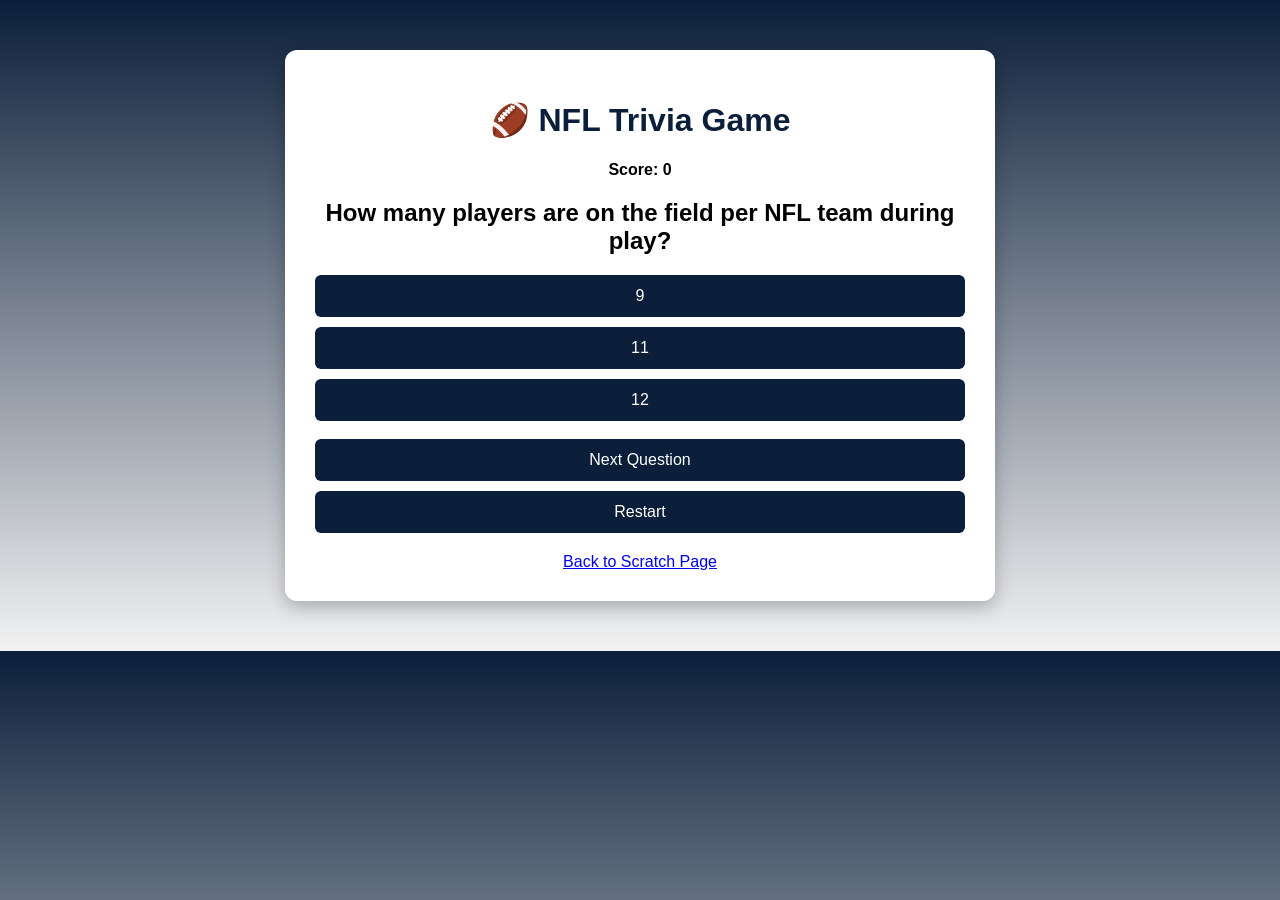
<file: html/game.html>
<!DOCTYPE html>
<html>
<head>
    <title>American Football Trivia Game</title>

    <style>
        body {
            font-family: Arial, sans-serif;
            text-align: center;
            background: linear-gradient(to bottom, #0b1f3a, #f2f2f2);
            margin: 0;
            padding: 0;
        }

        .container {
            background: white;
            max-width: 650px;
            margin: 50px auto;
            padding: 30px;
            border-radius: 12px;
            box-shadow: 0 6px 18px rgba(0,0,0,0.25);
        }

        h1 {
            color: #0b1f3a;
        }

        button {
            display: block;
            width: 100%;
            margin: 10px 0;
            padding: 12px;
            font-size: 16px;
            border: none;
            border-radius: 6px;
            cursor: pointer;
            background-color: #0b1f3a;
            color: white;
        }

        button:hover {
            background-color: #163a63;
        }

        #score {
            font-weight: bold;
            margin-bottom: 10px;
        }

        #result {
            margin-top: 15px;
            font-size: 18px;
        }

        .footer-link {
            margin-top: 20px;
            display: block;
        }
    </style>
</head>

<body>

<div class="container">

    <h1>🏈 NFL Trivia Game</h1>

    <p id="score">Score: 0</p>

    <h2 id="question"></h2>

    <div id="answers"></div>

    <p id="result"></p>

    <button onclick="nextQuestion()">Next Question</button>
    <button onclick="restartGame()">Restart</button>

    <a class="footer-link" href="scratch.html">Back to Scratch Page</a>

</div>

<script>
let questions = [
    {
        question: "How many players are on the field per NFL team during play?",
        answers: ["9", "11", "12"],
        correct: "11"
    },
    {
        question: "What is a touchdown worth?",
        answers: ["3 points", "6 points", "7 points"],
        correct: "6 points"
    },
    {
        question: "What is it called when a quarterback is tackled behind the line of scrimmage?",
        answers: ["Fumble", "Sack", "Interception"],
        correct: "Sack"
    },
    {
        question: "Which league is the highest level of American football?",
        answers: ["NFL", "NCAA", "CFL"],
        correct: "NFL"
    }
];

let current = 0;
let score = 0;

function loadQuestion() {
    let q = questions[current];
    document.getElementById("question").innerText = q.question;

    let answersDiv = document.getElementById("answers");
    answersDiv.innerHTML = "";

    q.answers.forEach(ans => {
        let btn = document.createElement("button");
        btn.innerText = ans;
        btn.onclick = () => checkAnswer(ans);
        answersDiv.appendChild(btn);
    });

    document.getElementById("result").innerText = "";
}

function checkAnswer(answer) {
    let correct = questions[current].correct;

    if (answer === correct) {
        score++;
        document.getElementById("result").innerText = "Correct! 🔥";
    } else {
        document.getElementById("result").innerText = "Wrong ❌ Correct answer: " + correct;
    }

    document.getElementById("score").innerText = "Score: " + score;
}

function nextQuestion() {
    current++;

    if (current >= questions.length) {
        document.getElementById("question").innerText = "Game Over!";
        document.getElementById("answers").innerHTML = "";
        document.getElementById("result").innerText = "Final Score: " + score + " / " + questions.length;
        return;
    }

    loadQuestion();
}

function restartGame() {
    current = 0;
    score = 0;
    document.getElementById("score").innerText = "Score: 0";
    loadQuestion();
}

loadQuestion();
</script>

</body>
</html>
</file>
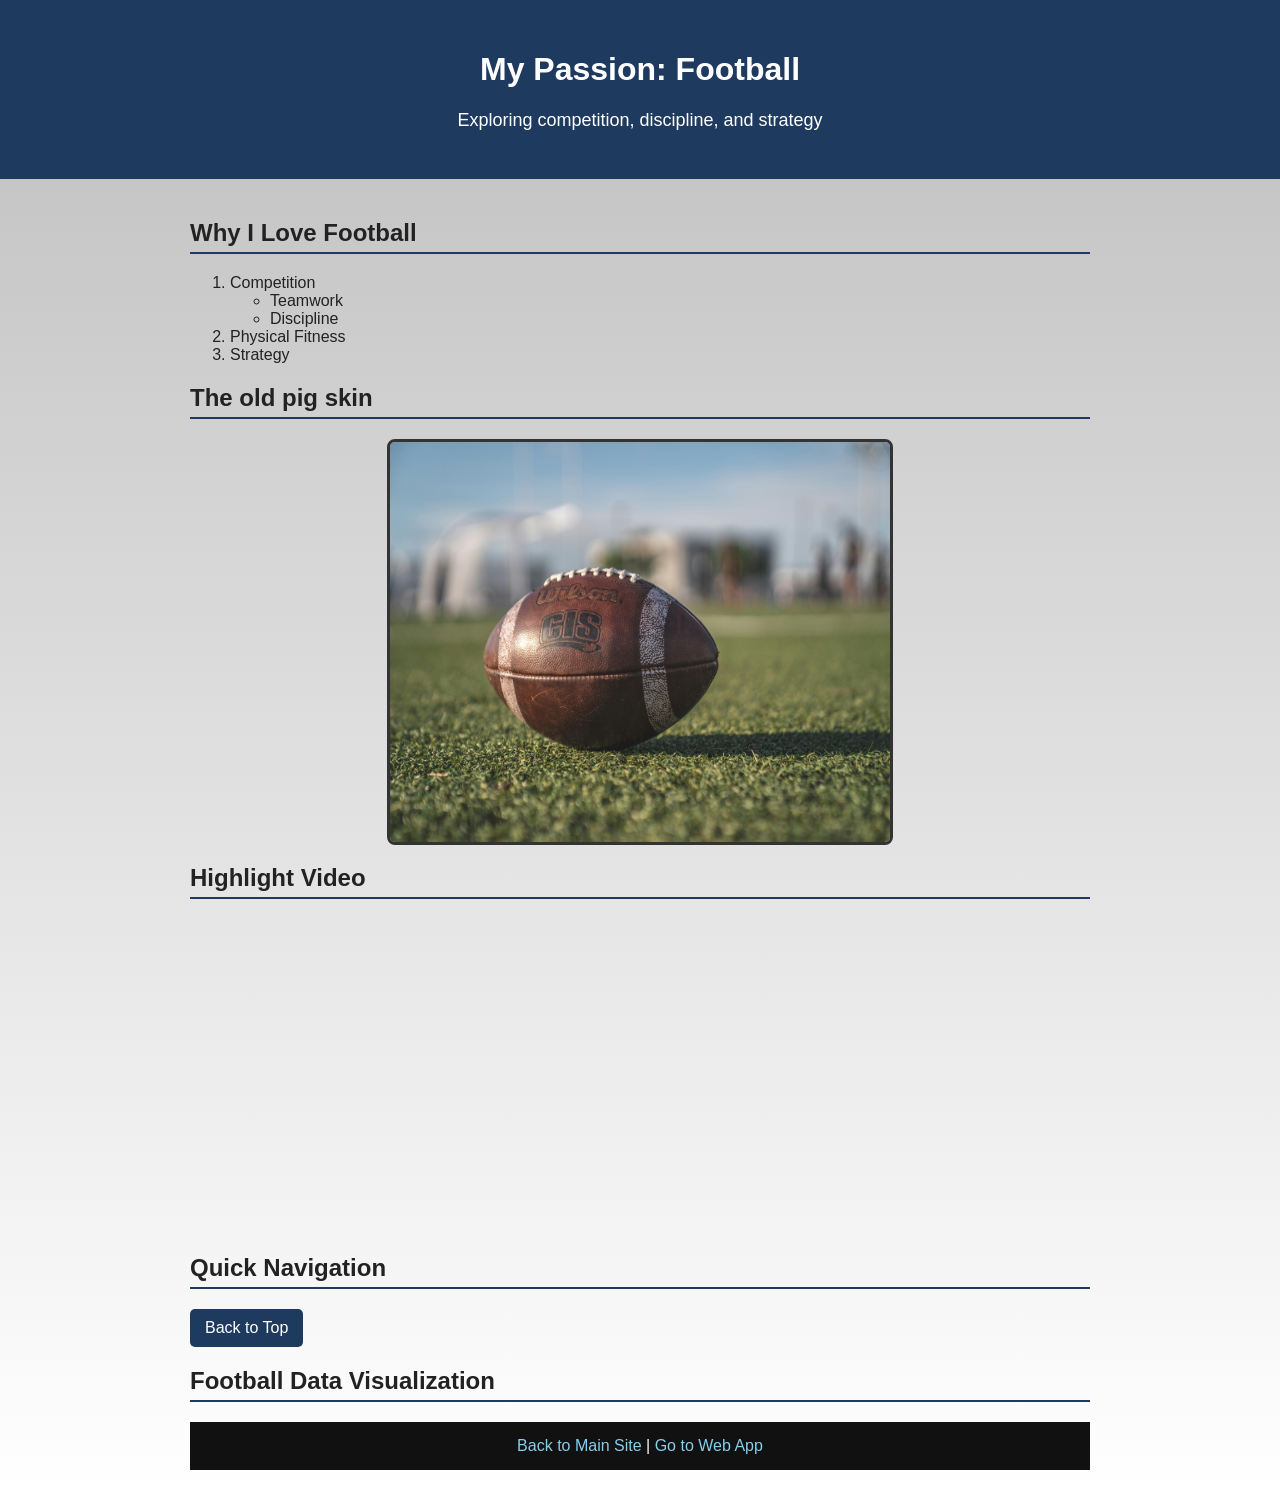
<file: html/scratch.html>
<!DOCTYPE html>
<html lang="en">
<head>
    <meta charset="UTF-8">
    <title>Scratch Page</title>
    <link rel="stylesheet" href="../css/scratchstyles.css">
</head>

<body>

<div class="header">
    <h1 id="top">My Passion: Football</h1>
    <p>Exploring competition, discipline, and strategy</p>
</div>

<div class="content">

    <h2>Why I Love Football</h2>

    <!-- Nested List -->
    <ol>
        <li>Competition
            <ul>
                <li>Teamwork</li>
                <li>Discipline</li>
            </ul>
        </li>
        <li>Physical Fitness</li>
        <li>Strategy</li>
    </ol>

    <!-- Image -->
    <h2>The old pig skin</h2>
    <img src="../Images/Football_image.jpg" alt="a football in a grass field" height="400">

    <!-- YouTube Video -->
    <h2>Highlight Video</h2>
   <iframe width="560" height="315"
src="https://www.youtube.com/embed/v-1MQ0Cnbhs"
title="YouTube video player"
frameborder="0"
allow="accelerometer; autoplay; clipboard-write; encrypted-media; gyroscope; picture-in-picture"
allowfullscreen>
</iframe>

    <!-- Anchor -->
    <h2>Quick Navigation</h2>
    <a href="#top" class="button">Back to Top</a>

    <!-- Tableau Graph -->
    <h2>Football Data Visualization</h2>
<div class='tableauPlaceholder' id='viz1775863998069' style='position: relative'><noscript><a href='#'><img alt='Dashboard Updated ' src='https:&#47;&#47;public.tableau.com&#47;static&#47;images&#47;Cr&#47;CryptocurrencyAnalysis2021-2024&#47;DashboardUpdated&#47;1_rss.png' style='border: none' /></a></noscript><object class='tableauViz'  style='display:none;'><param name='host_url' value='https%3A%2F%2Fpublic.tableau.com%2F' /> <param name='embed_code_version' value='3' /> <param name='site_root' value='' /><param name='name' value='CryptocurrencyAnalysis2021-2024&#47;DashboardUpdated' /><param name='tabs' value='no' /><param name='toolbar' value='yes' /><param name='static_image' value='https:&#47;&#47;public.tableau.com&#47;static&#47;images&#47;Cr&#47;CryptocurrencyAnalysis2021-2024&#47;DashboardUpdated&#47;1.png' /> <param name='animate_transition' value='yes' /><param name='display_static_image' value='yes' /><param name='display_spinner' value='yes' /><param name='display_overlay' value='yes' /><param name='display_count' value='yes' /><param name='language' value='en-US' /></object></div>                <script type='text/javascript'>                    var divElement = document.getElementById('viz1775863998069');                    var vizElement = divElement.getElementsByTagName('object')[0];                    if ( divElement.offsetWidth > 800 ) { vizElement.style.width='1200px';vizElement.style.height='927px';} else if ( divElement.offsetWidth > 500 ) { vizElement.style.width='1200px';vizElement.style.height='927px';} else { vizElement.style.width='100%';vizElement.style.height='2177px';}                     var scriptElement = document.createElement('script');                    scriptElement.src = 'https://public.tableau.com/javascripts/api/viz_v1.js';                    vizElement.parentNode.insertBefore(scriptElement, vizElement);                </script>

<div class="footer">
    <a href="../index.html" target="_blank">Back to Main Site</a> |
    <a href="../html/game.html" target="_blank">Go to Web App</a>
</div>

</body>
</html>
</file>
<file: css/scratchstyles.css>
body {
    background: linear-gradient(to bottom, #bebebe, #ffffff);
    font-family: Arial, sans-serif;
    color: #222;
    margin: 0;
}

.header {
    background-color: #1e3a5f;
    color: white;
    text-align: center;
    padding: 30px;
}

.header p {
    margin-top: 10px;
    font-size: 18px;
}

.content {
    max-width: 900px;
    margin: auto;
    padding: 20px;
}

h2 {
    border-bottom: 2px solid #1e3a5f;
    padding-bottom: 5px;
}

img {
    width: 100%;
    max-width: 500px;
    display: block;
    margin: 15px auto;
    border: 3px solid #333;
    border-radius: 8px;
}

iframe {
    display: block;
    margin: 20px auto;
    border-radius: 8px;
}

.button {
    display: inline-block;
    padding: 10px 15px;
    background-color: #1e3a5f;
    color: white;
    text-decoration: none;
    border-radius: 5px;
}

.button:hover {
    background-color: #16324a;
}

.footer {
    background-color: #111;
    color: white;
    text-align: center;
    padding: 15px;
    margin-top: 20px;
}

.footer a {
    color: #87ceeb;
    text-decoration: none;
}
</file>
